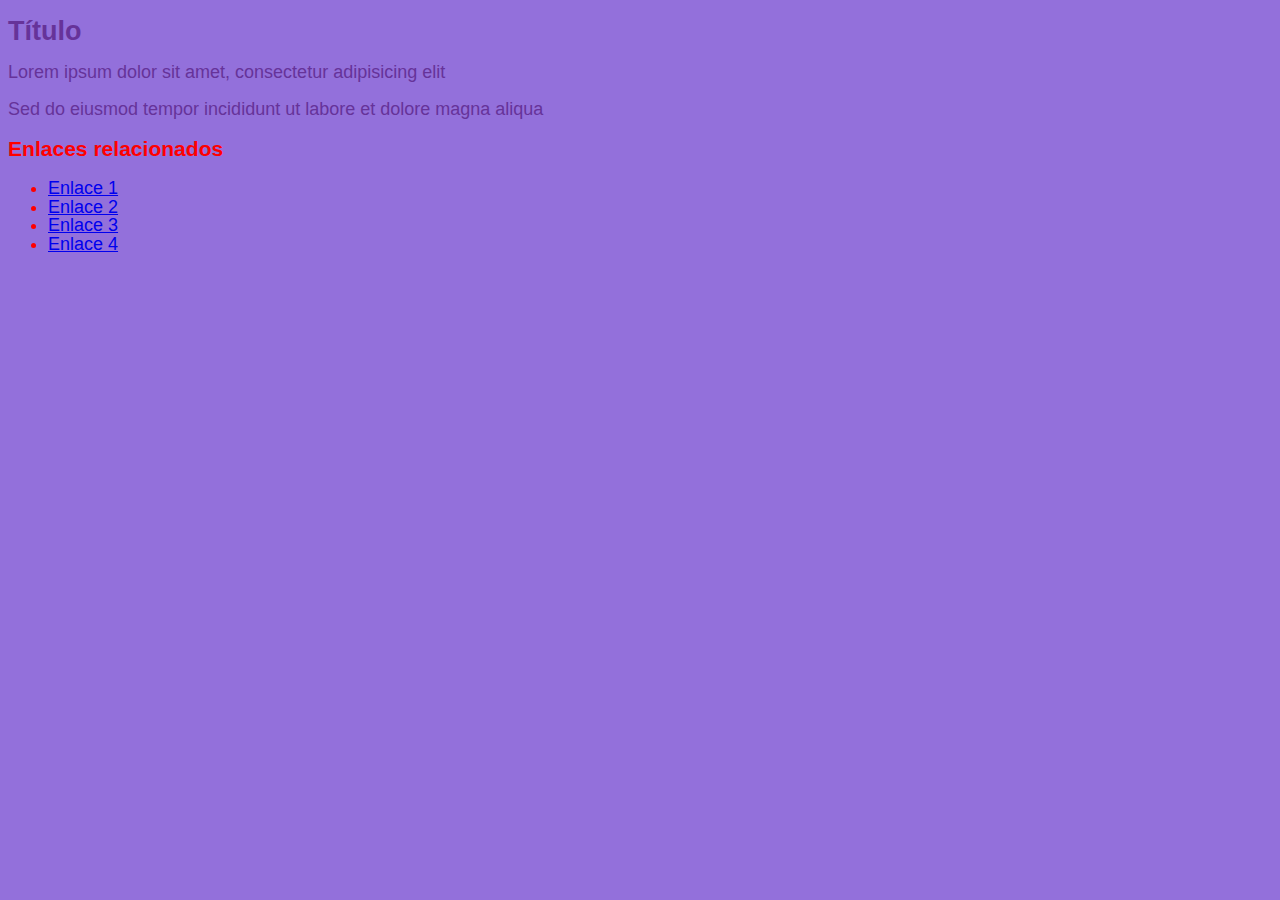
<file: Modulo1/ColoreaLinks/index.html>
<!DOCTYPE html>
<html lang="es">
<head>
    <meta charset="UTF-8">
    <meta name="viewport" content="width=device-width, initial-scale=1.0">
    <title>Colorear links</title>
    <link rel="stylesheet" href="./style.css">
</head>
<body>
    <article>
        <h2>Título</h2>
        <p>Lorem ipsum dolor sit amet, consectetur adipisicing elit</p>
        <p>Sed do eiusmod tempor incididunt ut labore et dolore magna aliqua</p>
        <aside class="links">
          <h3>Enlaces relacionados</h3>
          <ul>
            <li><a href="#">Enlace 1</a></li>
            <li><a href="#">Enlace 2</a></li>
            <li><a href="#">Enlace 3</a></li>
            <li><a href="#">Enlace 4</a></li>
          </ul>
        </aside>
      </article>     
</body>
</html>
</file>
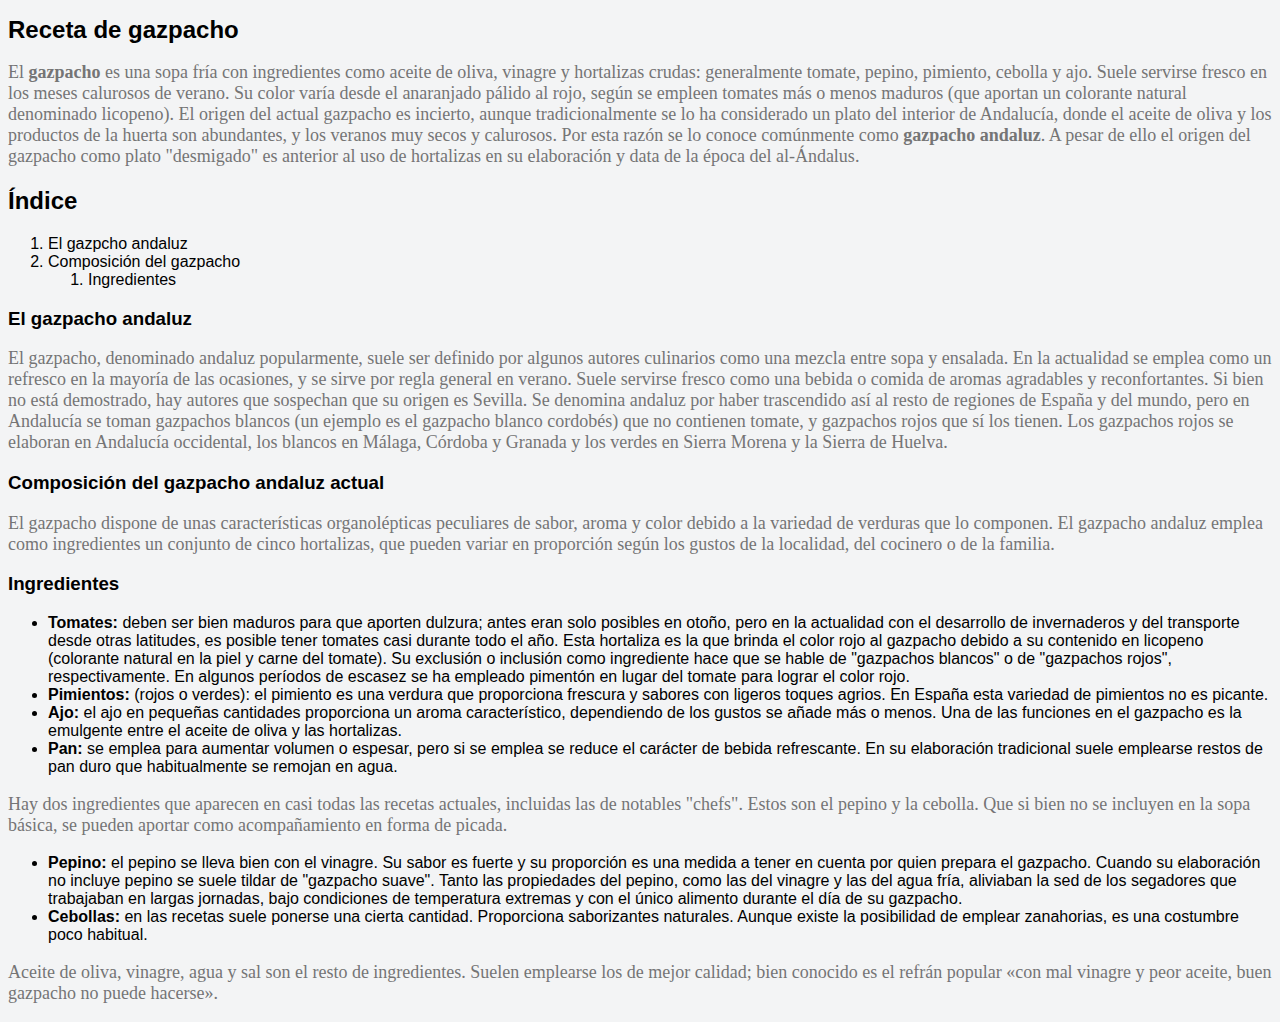
<file: Modulo1/PrimeraWeb/index.html>
<!DOCTYPE html>
<html lang="es">
<head>
  <meta charset="UTF-8">
  <meta name="viewport" content="width=device-width, initial-scale=1.0">
  <meta name= "robots" content="index, follow">
  <link rel="stylesheet" href="./style.css">
  <title>Receta de gazpacho</title>
</head>
<body>
  <main>
    <section>
      <h1 class="title">Receta de gazpacho</h1>
      <p>El <strong>gazpacho</strong> es una sopa fría con ingredientes como aceite de oliva, vinagre y hortalizas crudas: generalmente tomate, pepino, pimiento, cebolla y ajo.
      Suele servirse fresco en los meses calurosos de verano. Su color varía desde el anaranjado pálido al rojo, según se empleen tomates más o menos maduros (que aportan un colorante natural denominado licopeno). El origen del actual gazpacho es incierto, aunque tradicionalmente se lo ha considerado un plato del interior de Andalucía, donde el aceite de oliva y los productos de la huerta son abundantes, y los veranos muy secos y calurosos. Por esta razón se lo conoce comúnmente como <b>gazpacho andaluz</b>. A pesar de ello el origen del gazpacho como plato "desmigado" es anterior al uso de hortalizas en su elaboración y data de la época del al-Ándalus.</p>
    </section>
    <section>
      <h2>Índice</h2>
      <ol>
        <li>El gazpcho andaluz</li>
        <li>Composición del gazpacho
          <ol>
            <li>Ingredientes</li>
          </ol>
        </li>
      </ol>
      <h3>El gazpacho andaluz</h3>
      <p>El gazpacho, denominado andaluz popularmente, suele ser definido por algunos autores culinarios como una mezcla entre sopa y ensalada. En la actualidad se emplea como un refresco en la mayoría de las ocasiones, y se sirve por regla general en verano. Suele servirse fresco como una bebida o comida de aromas agradables y reconfortantes. Si bien no está demostrado, hay autores que sospechan que su origen es Sevilla. Se denomina andaluz por haber trascendido así al resto de regiones de España y del mundo, pero en Andalucía se toman gazpachos blancos (un ejemplo es el gazpacho blanco cordobés) que no contienen tomate, y gazpachos rojos que sí los tienen. Los gazpachos rojos se elaboran en Andalucía occidental, los blancos en Málaga, Córdoba y Granada y los verdes en Sierra Morena y la Sierra de Huelva.</p>
      <h3>Composición del gazpacho andaluz actual</h3>
      <p>El gazpacho dispone de unas características organolépticas peculiares de sabor, aroma y color debido a la variedad de verduras que lo componen. El gazpacho andaluz emplea como ingredientes un conjunto de cinco hortalizas, que pueden variar en proporción según los gustos de la localidad, del cocinero o de la familia.</p>
      <h3>Ingredientes</h3>
      <ul>
        <li><strong>Tomates:</strong> deben ser bien maduros para que aporten dulzura; antes eran solo posibles en otoño, pero en la actualidad con el desarrollo de invernaderos y del transporte desde otras latitudes, es posible tener tomates casi durante todo el año. Esta hortaliza es la que brinda el color rojo al gazpacho debido a su contenido en licopeno (colorante natural en la piel y carne del tomate). Su exclusión o inclusión como ingrediente hace que se hable de "gazpachos blancos" o de "gazpachos rojos", respectivamente. En algunos períodos de escasez se ha empleado pimentón en lugar del tomate para lograr el color rojo.</li>
        <li><strong>Pimientos:</strong> (rojos o verdes): el pimiento es una verdura que proporciona frescura y sabores con ligeros toques agrios. En España esta variedad de pimientos no es picante.</li>
        <li><strong>Ajo:</strong> el ajo en pequeñas cantidades proporciona un aroma característico, dependiendo de los gustos se añade más o menos. Una de las funciones en el gazpacho es la emulgente entre el aceite de oliva y las hortalizas.</li>
        <li><strong>Pan:</strong> se emplea para aumentar volumen o espesar, pero si se emplea se reduce el carácter de bebida refrescante. En su elaboración tradicional suele emplearse restos de pan duro que habitualmente se remojan en agua.</li>
      </ul>
      <p>Hay dos ingredientes que aparecen en casi todas las recetas actuales, incluidas las de notables "chefs". Estos son el pepino y la cebolla. Que si bien no se incluyen en la sopa básica, se pueden aportar como acompañamiento en forma de picada.</p>
      <ul>
        <li><strong>Pepino:</strong> el pepino se lleva bien con el vinagre. Su sabor es fuerte y su proporción es una medida a tener en cuenta por quien prepara el gazpacho. Cuando su elaboración no incluye pepino se suele tildar de "gazpacho suave". Tanto las propiedades del pepino, como las del vinagre y las del agua fría, aliviaban la sed de los segadores que trabajaban en largas jornadas, bajo condiciones de temperatura extremas y con el único alimento durante el día de su gazpacho.</li>
        <li><strong>Cebollas:</strong> en las recetas suele ponerse una cierta cantidad. Proporciona saborizantes naturales. Aunque existe la posibilidad de emplear zanahorias, es una costumbre poco habitual.</li>
      </ul>
      <p>Aceite de oliva, vinagre, agua y sal son el resto de ingredientes. Suelen emplearse los de mejor calidad; bien conocido es el refrán popular «con mal vinagre y peor aceite, buen gazpacho no puede hacerse».</p>
    </section>
  </main>
</body>
</html>
</file>
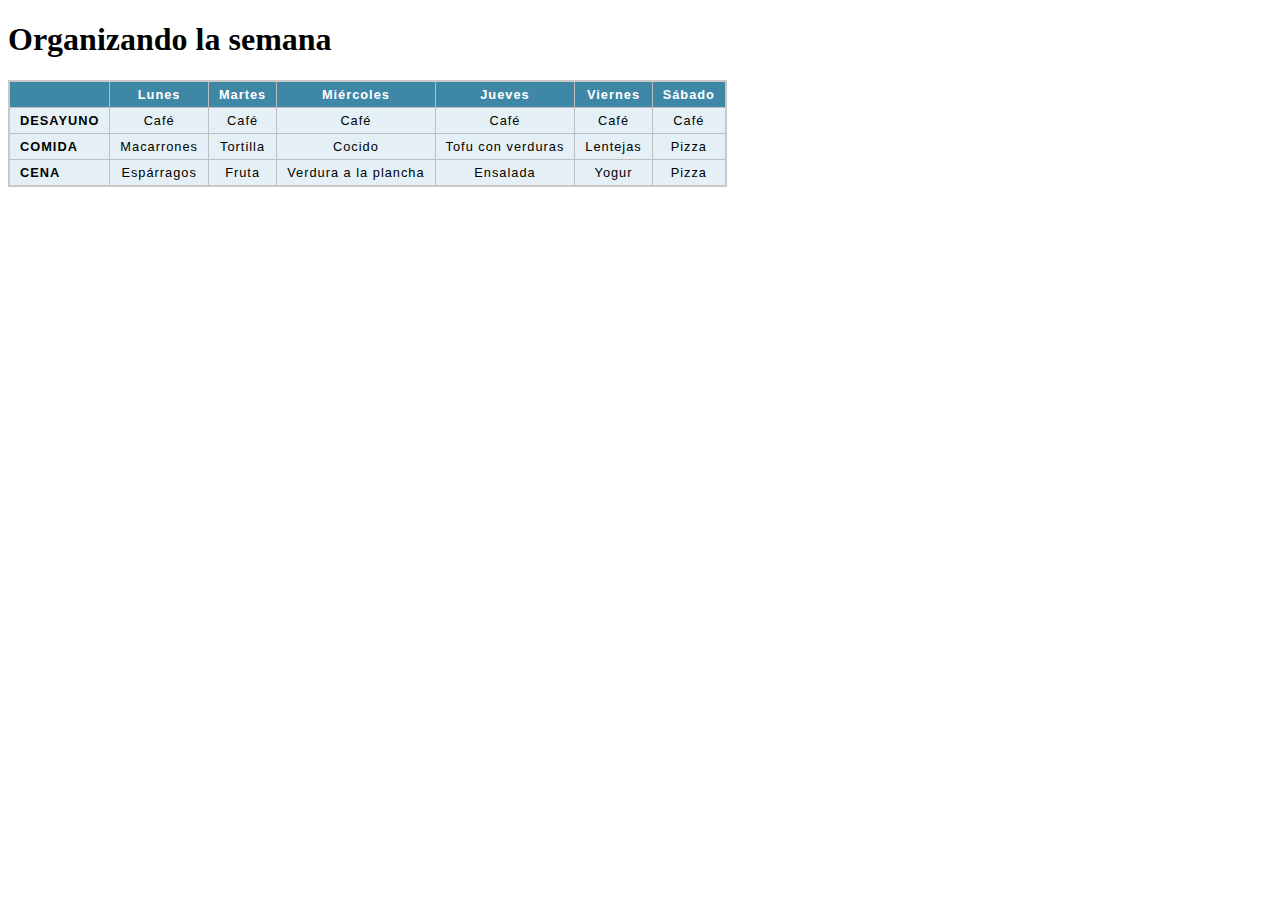
<file: Modulo1/TablaSemanal/index.html>
<!DOCTYPE html>
<html lang="es">
<head>
    <meta charset="UTF-8">
    <meta name="viewport" content="width=device-width, initial-scale=1.0">
    <title>Organizando la semana</title>
    <link rel="stylesheet" href="./style.css">
</head>
<tbody>
    <main>            
        <section>
            <h1>Organizando la semana</h1>
        <table>
            <thead>
                <tr>
                    <th></th>
                    <th scope="col">Lunes</th>
                    <th scope="col">Martes</th>
                    <th scope="col">Miércoles</th>
                    <th scope="col">Jueves</th>
                    <th scope="col">Viernes</th>
                    <th scope="col">Sábado</th>
                </tr>
            </thead>
            <tbody>
                    <tr>
                        <th scope="row" class="row">DESAYUNO</th>
                        <td scope="row">Café</td>
                        <td scope="row">Café</td>
                        <td scope="row">Café</td>
                        <td scope="row">Café</td>
                        <td scope="row">Café</td>
                        <td scope="row">Café</td>
                    </tr>
                    <tr>
                        <th scope="row" class="row">COMIDA</th>
                        <td scope="row">Macarrones</td>
                        <td scope="row">Tortilla</td>
                        <td scope="row">Cocido</td>
                        <td scope="row">Tofu con verduras</td>
                        <td scope="row">Lentejas</td>
                        <td scope="row">Pizza</td>
                    </tr>
                    <tr>
                        <th scope="row" class="row">CENA</th>
                        <td scope="row">Espárragos</td>
                        <td scope="row">Fruta</td>
                        <td scope="row">Verdura a la plancha</td>
                        <td scope="row">Ensalada</td>
                        <td scope="row">Yogur</td>
                        <td scope="row">Pizza</td>
                    </tr>
            </tbody>
        </table>
        </section>
    </main>
</tbody>
</html>
</file>
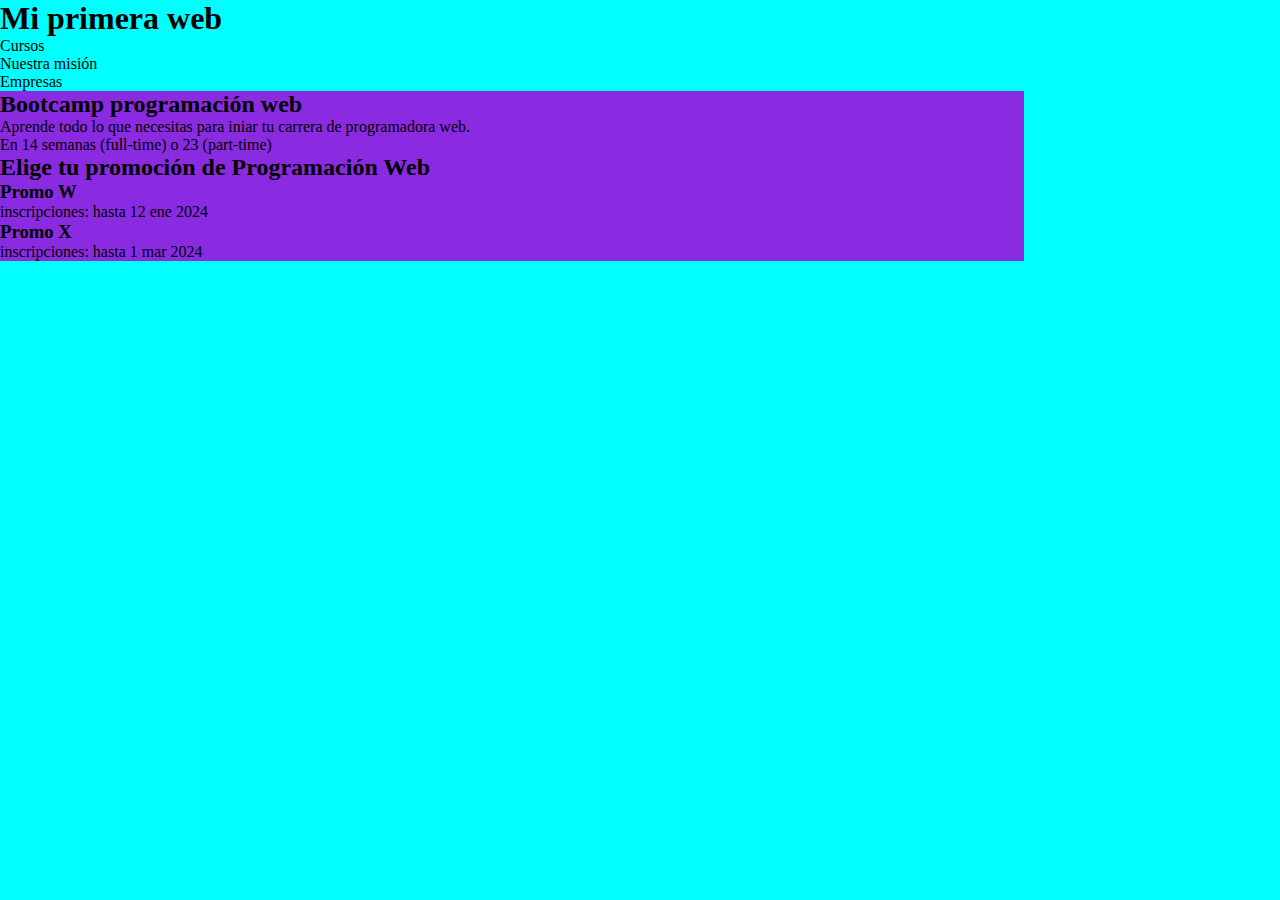
<file: Modulo1/WebEnClase/index.html>
<!DOCTYPE html>
<html lang="es">

<head>
    <meta charset="UTF-8">
    <meta name="viewport" content="width=device-width, initial-scale=1.0">
    <title>Mi primera web en clase</title>
    <link rel="stylesheet" href="./css/reset.css">
    <link rel="stylesheet" href="./css/style.css">
</head>

<body>
    <header>
        <h1>Mi primera web</h1>
        <nav>
            <ul> <!--ul y ol solo permiten etiquetas li. Si necesitamos una lista dentro de otra, se pone ol dentro de la li-->
                <li>Cursos</li>
                <li>Nuestra misión</li>
                <li>Empresas</li>
            </ul>
        </nav>
    </header>
    <main>
        <section class="section">
            <h2>Bootcamp programación web</h2>
            <p>Aprende todo lo que necesitas para iniar tu carrera de programadora web.</p>
            <p>En 14 semanas (full-time) o 23 (part-time)</p>
        </section>
        <section class="section">
            <h2>Elige tu promoción de Programación Web</h2>
            <article>
                <h3>Promo W</h3>
                <p>inscripciones: hasta 12 ene 2024</p>
            </article>
            <article>
                <h3>Promo X</h3>
                <p>inscripciones: hasta 1 mar 2024</p>
            </article>
        </section>
    </main>
</body>

</html>
</file>
<file: Modulo1/ColoreaLinks/style.css>
body {
    font-size: 18px;
    font-family: 'Segoe UI', Tahoma, Geneva, Verdana, sans-serif;
    color: rebeccapurple;
    background-color: mediumpurple;
    line-height: 1.5cap;
}

.links {
    color: red;
}
</file>
<file: Modulo1/PrimeraWeb/style.css>
body {
    background-color: #f3f4f5;
}

main {
    font-family: Arial, Helvetica, sans-serif
}

.title {
    font-family: Arial, Helvetica, sans-serif;
    font-size: 24px;
}

p {
    font-family: Georgia, 'Times New Roman', Times, serif;
    font-size: 18px;
    color: #757575;
}
</file>
<file: Modulo1/TablaSemanal/style.css>
thead {
  background-color: #3f87a6;
  color: #fff;
}

tbody {
  background-color: #e4f0f5;
}
  
caption {
  padding: 10px;
  caption-side: bottom;
}
  
table {
  border-collapse: collapse;
  border: 2px solid rgb(200, 200, 200);
  letter-spacing: 1px;
  font-family: sans-serif;
  font-size: 0.8rem;
}
  
td,
th {
  border: 1px solid rgb(190, 190, 190);
  padding: 5px 10px;
}
  
td {
  text-align: center;
}

.row {
    text-align: left;
}
</file>
<file: Modulo1/WebEnClase/css/style.css>
body {
    background-color: aqua;
}

.section {
    width: 80%;
    background-color: blueviolet;
}
</file>
